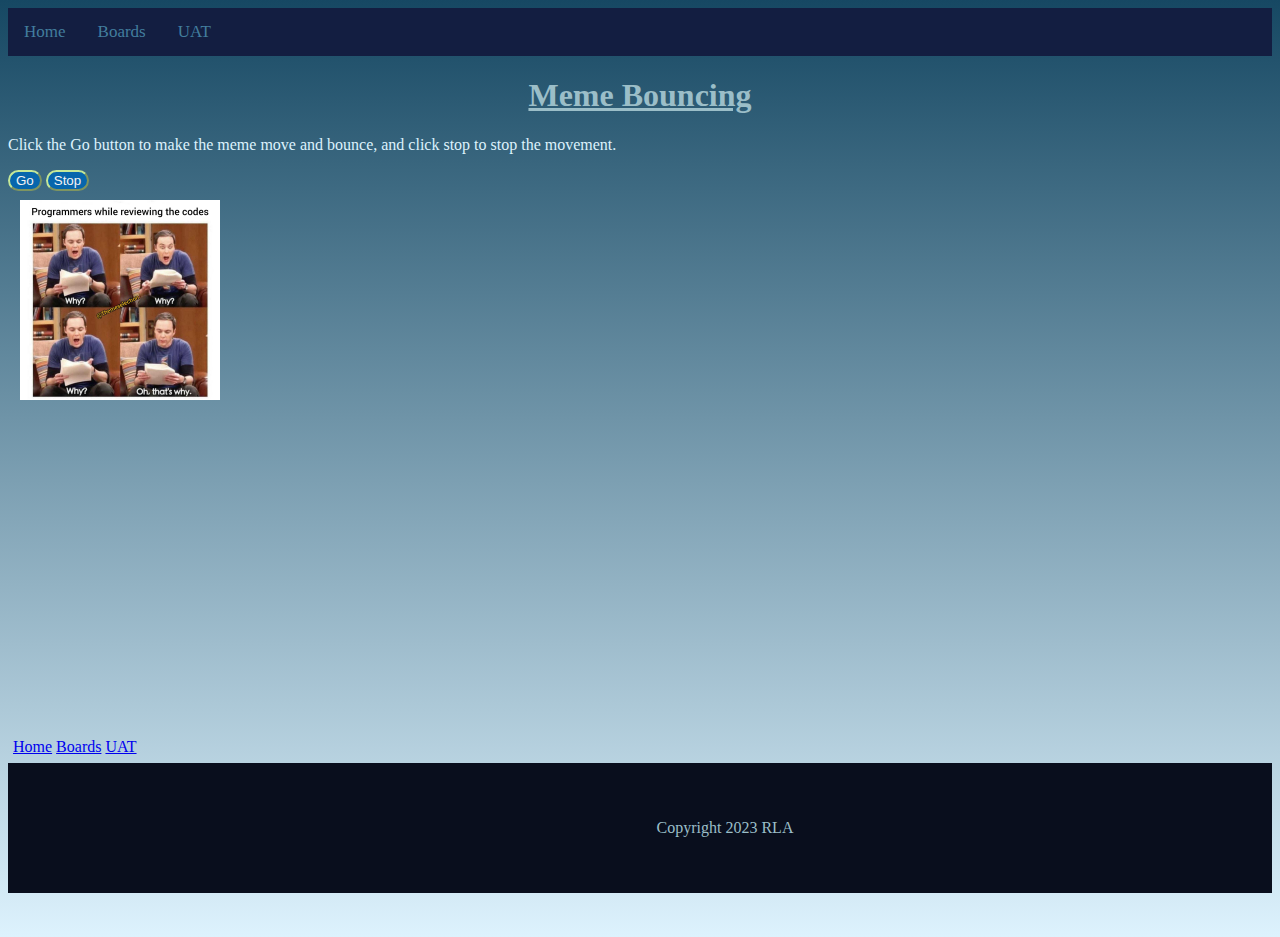
<file: index.html>
<!-- 
    Ray Arbizu 
    Week 1 Assignment - The Foundation
--> <!--This is a comment -->

<!DOCTYPE html> <!-- Convays the doument type as html to the browser -->
<html lang="en"> <!-- Open html tag, specifying the language type as English -->
<head>  <!-- Header Opening -->
    <meta charset="UTF-8">  <!-- Defines the Meta info Character Set -->
    <meta name="viewport" content="width=device-width, initial-scale=1.0"> <!-- Defines Meta name and content -->
    <script src="memeScript.js"></script>
    <title>Assignment 4 Movement</title> <!-- The Title of the HTML document that shows in the web browsers tab -->
    <link rel="stylesheet" href="main.css"/> <!-- Set the CSS file -->
</head> <!-- Header Closing -->

<body> <!-- The body of the HTML page opening, this is where the visible content of the page is written -->
    <div class="topnav">
        <a class="active" href="index.html">Home</a>
        <a href="boards.html">Boards</a>
        <a href="https://www.uat.edu/">UAT</a>
    </div>

    <h1>Meme Bouncing</h1> <!-- By default this is the largest heading type, heading 1 -->
    <p>Click the Go button to make the meme move and bounce, and click stop to stop the movement.</p>
    
    <div id="buttonsDiv">
        <button id="goButton" onclick="startMove();">Go</button>
        <button id="stopButton" onclick="stopMove();">Stop</button>
    </div>
    <br> <!-- Line break -->

    <div id="imgDiv">
            <img id="memeImage" src="whenProgrammerIsReviewCodeMeme.png" alt="Programmer Reviews Code Meme"  style = "position:absolute; left:20px;top:200px; width: 200px;"/> <!-- Image Tag -->
    </div>
    <br> <!-- Line break -->

    <nav>
        <a href="index.html">Home</a>
        <a href="boards.html">Boards</a>
        <a href="http://www.uat.com">UAT</a>
    </nav>
    <br><br>

    <footer>
        <p>Copyright 2023 RLA</p>
    </footer>

</body> <!-- Closing tag for the HTML body of the document -->
</html> <!-- Closing tag of the HTML document -->
</file>
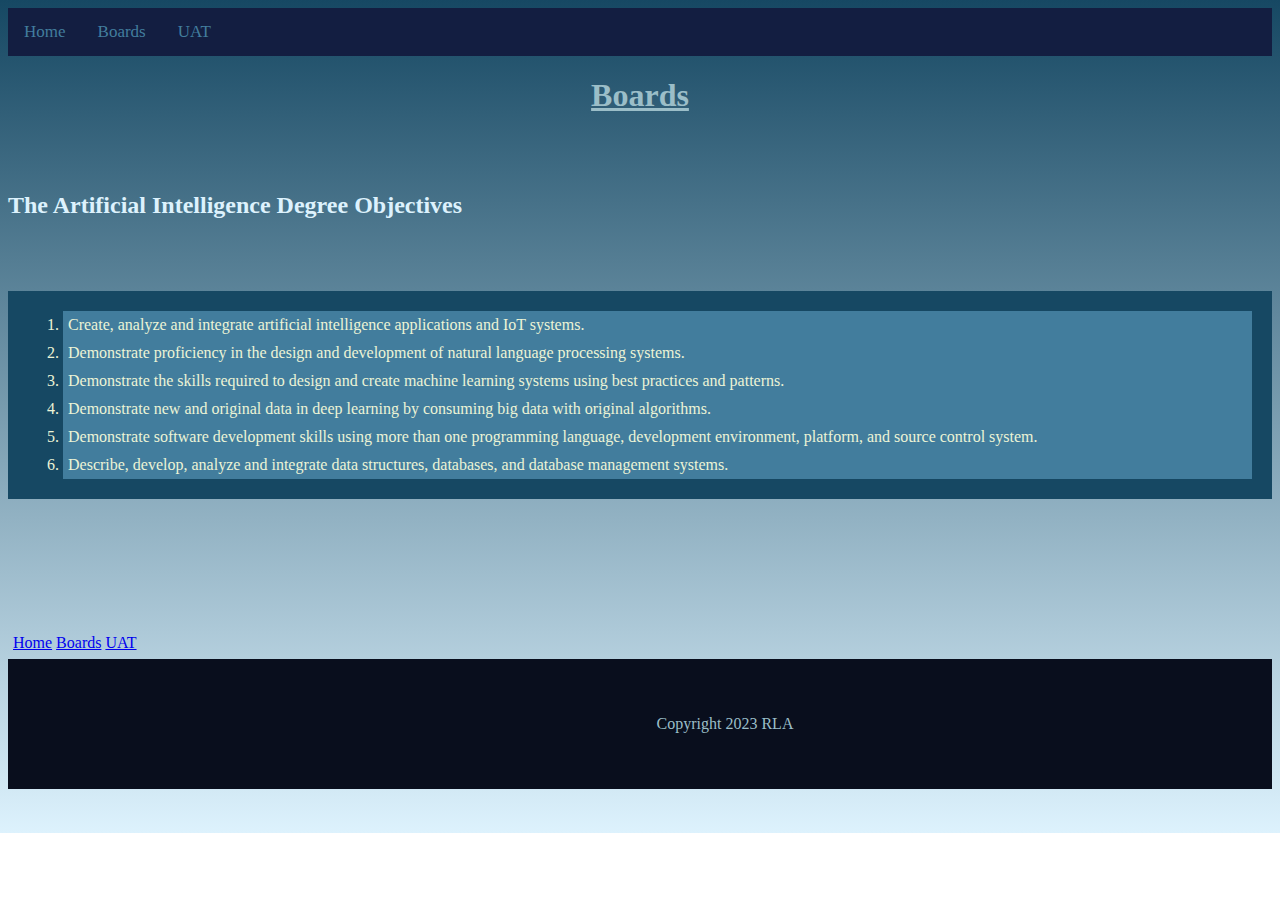
<file: boards.html>
<!-- Ray Arbizu - Assignment 1 --> <!--This is a comment -->

<!DOCTYPE html> <!-- Convays the doument type to the browser -->
<html lang="en"> <!-- Open html tag, specifying the language type as English -->
<head> <!-- Header Opening -->
    <meta charset="UTF-8"> <!-- Defines the Meta info Character Set -->
    <meta name="viewport" content="width=device-width, initial-scale=1.0"> <!-- Defines Meta name and content -->
    <title>Boards</title> <!-- The Title of the HTML document that shows in the web browsers tab -->
    <link rel="stylesheet" href="main.css"/> <!-- Set the CSS file -->
</head> <!-- Header Closing -->

<body> <!-- The body of the HTML page opening, this is where the visible content of the page is written -->
    <div class="topnav">
        <a class="active" href="index.html">Home</a>
        <a href="boards.html">Boards</a>
        <a href="https://www.uat.edu/">UAT</a>
    </div>
    <h1>Boards</h1> <!-- By default this is the largest heading type, heading 1 -->
    <br><br> <!-- Line breaks -->  

    <h2>The Artificial Intelligence Degree Objectives</h2> <!-- Heading type 2, slightly smaller and less emphasis than H1 -->
    <br><br> <!-- Line breaks -->  

    <ol> <!-- Ordered List Opener, this means that the list items will be numbered -->
        <li>Create, analyze and integrate artificial intelligence applications and IoT systems.</li> <!-- Numbered List Item -->
        <li>Demonstrate proficiency in the design and development of natural language processing systems.</li> <!-- Numbered List Item -->
        <li>Demonstrate the skills required to design and create machine learning systems using best practices and patterns.</li> <!-- Numbered List Item -->
        <li>Demonstrate new and original data in deep learning by consuming big data with original algorithms.</li> <!-- Numbered List Item -->
        <li>Demonstrate software development skills using more than one programming language, development environment, platform, and source control system.</li> <!-- Numbered List Item -->
        <li>Describe, develop, analyze and integrate data structures, databases, and database management systems.</li> <!-- Numbered List Item -->
    </ol> <!-- Ordered List Closer, signifying the end of ordered, or numbered list -->
    <br><br><br><br><br><br> <!-- Line breaks -->       

    <nav>
        <a href="index.html">Home</a>
        <a href="boards.html">Boards</a>
        <a href="http://www.uat.com">UAT</a>
    </nav>
    <br><br>
    <footer>
        <p>Copyright 2023 RLA</p>
    </footer>

</body> <!-- Closing tag for the HTML body of the document -->
</html> <!-- Closing tag of the HTML document -->
</file>
<file: main.css>
/* This is a Comment - Ray Arbizu */

body
{
    background-image: linear-gradient(#164863, #DDF2FD);
    background-repeat: no-repeat;
}

.topnav{
    overflow: hidden;
    background-color: #131e41;
}

.topnav a{
    float: left;
    color: #427D9D;
    padding: 14px 16px;
    text-decoration: none;
    font-size: 17px;
}

.topnav a:hover{
    background-color: #9BBEC8;
    color: #131e41;
}

#imgDiv{
    height: 500px;
    width: 700px;
}

nav{
    height: 200px;
    width: 200px;
    float: left;
    padding: 5px;
    line-height: 30px;
}

h1
{
    color: #9BBEC8;
    text-align: center;
    text-decoration: underline;
}

h2
{
    color: #DDF2FD;
}

h3
{
    color: #DDF2FD;
}

p
{
    color: #DDF2FD;
}

button {
    background-color: #0766AD;
    color: #F3F3F3;
    border-color: #C5E898;
    border-radius: 25px;
}

button:hover {
    background-color: #F3F3F3;
    color: #0766AD;
    border-color: #C5E898;
    border-radius: 25px;
}

p.image{
    margin-right: 200px;
    align-self: center;
}

#memeImage{
    margin-right: 200px;
}
    

ol {
    background: #164863;
    padding: 20px;
}

ol li {
    color: #ECF4D6;
    padding: 5px;
    background: #427D9D;
    margin-left: 35px;
}

footer{
    background-color: #090e1d;
    text-align: center;
    padding: 40px;
}

footer p{
    color: #9BBEC8;
}
</file>
